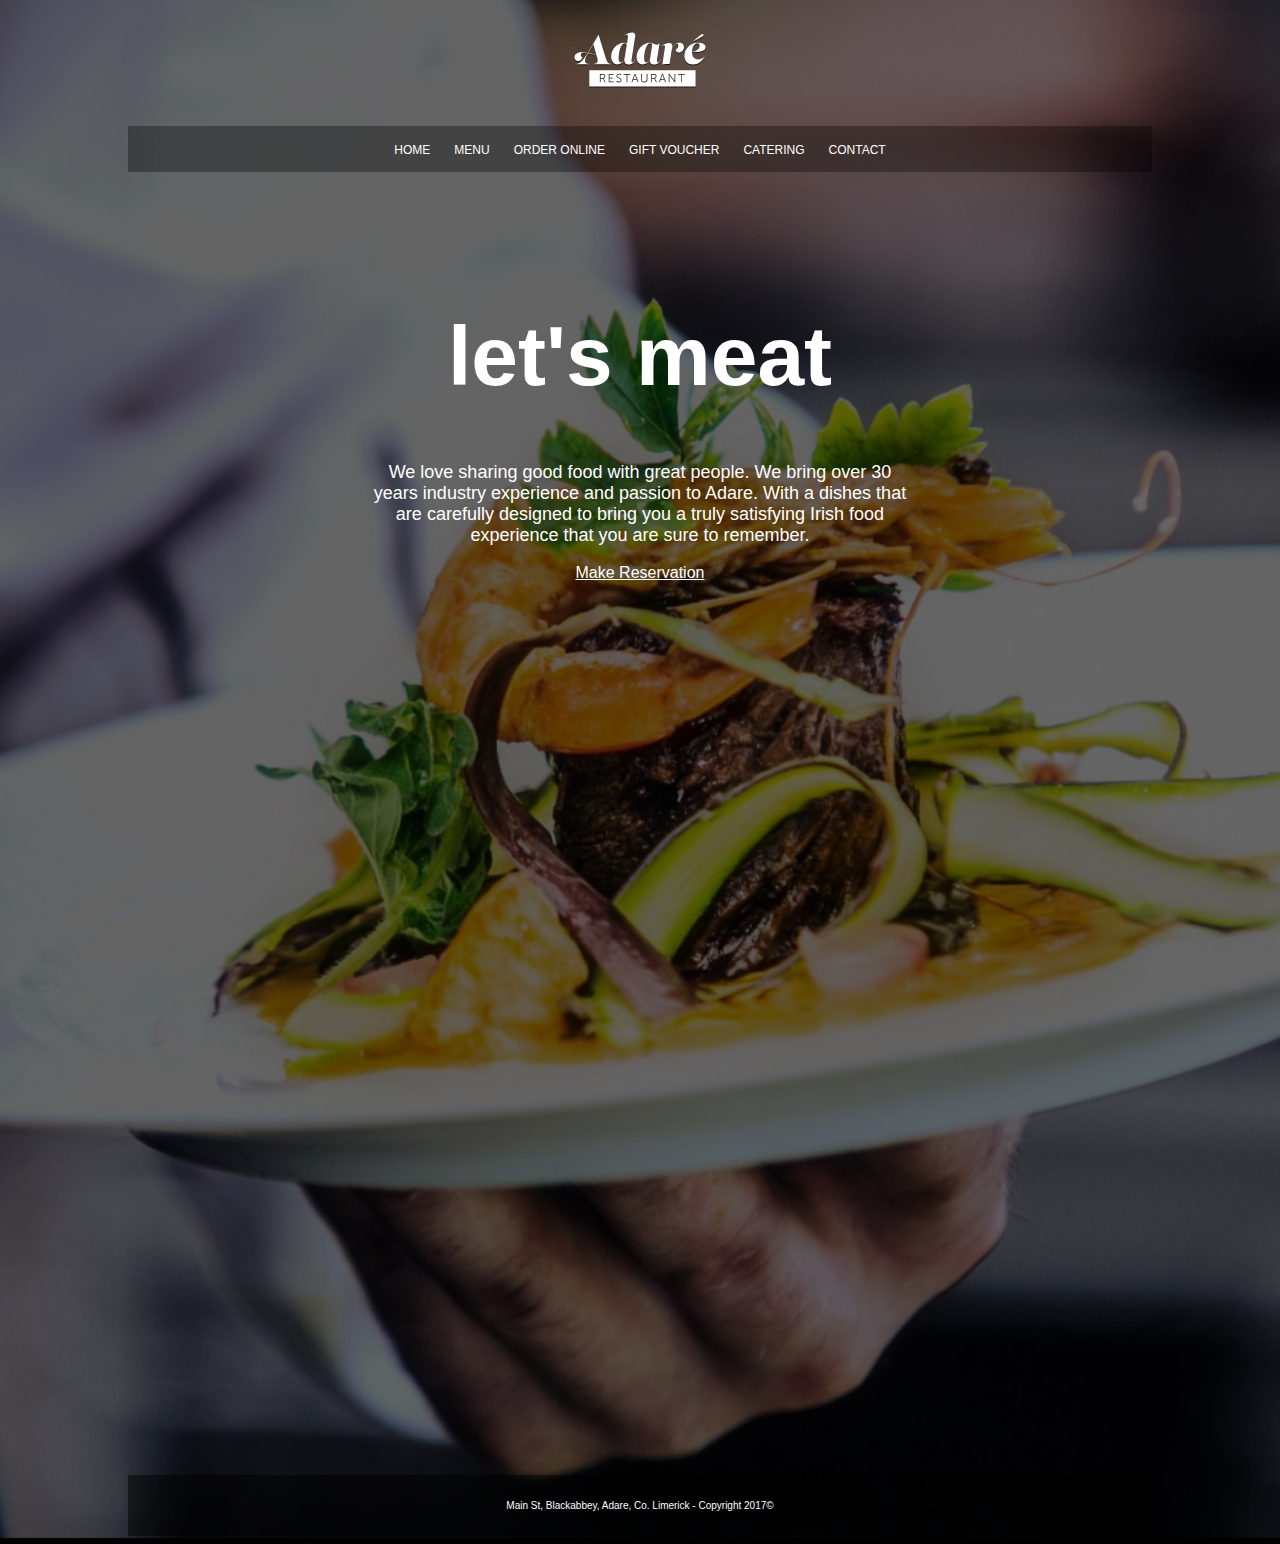
<file: Project 1/index.html>
<!DOCTYPE html>
<html lang="en">
<head>
    <meta charset="UTF-8">
    <meta http-equiv="X-UA-Compatible" content="IE=edge">
    <meta name="viewport" content="width=device-width, initial-scale=1.0">
    <title>Adare Restaurant</title>
    <link rel="stylesheet" href="style.css">
</head>
<body>
    <div class="container">
        <header>
            <img src="images/logo-adare-restaurant.png" alt="logo for Adare Restaurant">
         </header>
    
        <nav>
            <a href="#">HOME</a>
            <a href="#">MENU</a>
            <a href="#">ORDER ONLINE</a>
            <a href="#">GIFT VOUCHER</a>
            <a href="#">CATERING</a>
            <a href="#">CONTACT</a>
        </nav>
    
        <main>
            <h1>let's meat</h1>
            <p>We love sharing good food with great people. We bring over 30 years industry experience and passion to Adare. With a dishes that are carefully designed to bring you a truly satisfying Irish food experience that you are sure to remember.</p>
            <a href="mailto:akajeff@outlook.com " target="_blank"> Make Reservation</a>
        </main>

        <section>
            <iframe  src="https://www.google.com/maps/embed?pb=!1m14!1m8!1m3!1d970.0902269459978!2d-16.6807376!3d13.4518361!3m2!1i1024!2i768!4f13.1!3m3!1m2!1s0xec297ac624ddbf9%3A0xe92a78b8d1000c5e!2sChop%20Shop!5e0!3m2!1sen!2sgm!4v1621724201044!5m2!1sen!2sgm" width="1040" height="500" style="border:0;" allowfullscreen="" loading="lazy"></iframe>

            <iframe width="560" height="315" src="https://www.youtube.com/embed/7QJP6TlgcGo" title="YouTube video player" frameborder="0" allow="accelerometer; autoplay; clipboard-write; encrypted-media; gyroscope; picture-in-picture" allowfullscreen></iframe>
        </section>
     
        <footer>
            <p>Main St, Blackabbey, Adare, Co. Limerick - Copyright 2017©</p>
        </footer>
    </div>
</body>
</html>
</file>
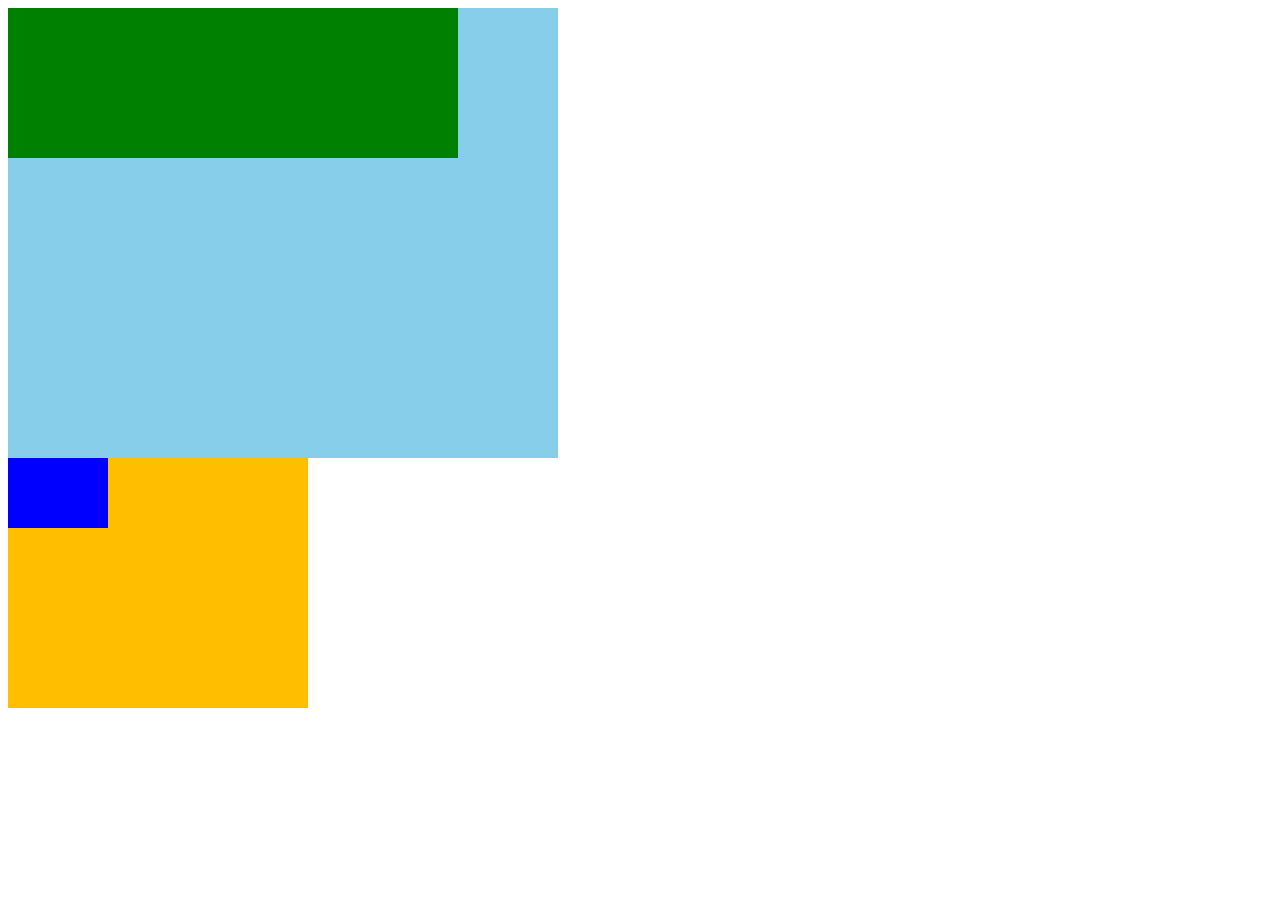
<file: HTML exercise/class-project-1a.html>
<!DOCTYPE html>
<html lang="en">
<head>
    <meta charset="UTF-8">
    <meta http-equiv="X-UA-Compatible" content="IE=edge">
    <meta name="viewport" content="width=device-width, initial-scale=1.0">
    <title>Class Project</title>
    <link rel="stylesheet" href="style1.css">

</head>


<body>
    <div class="box1">
        <div class="box2"></div>
    </div>
    <div class="box3">
        <div class="box4"></div>
    </div>
</body>
</html>
</file>
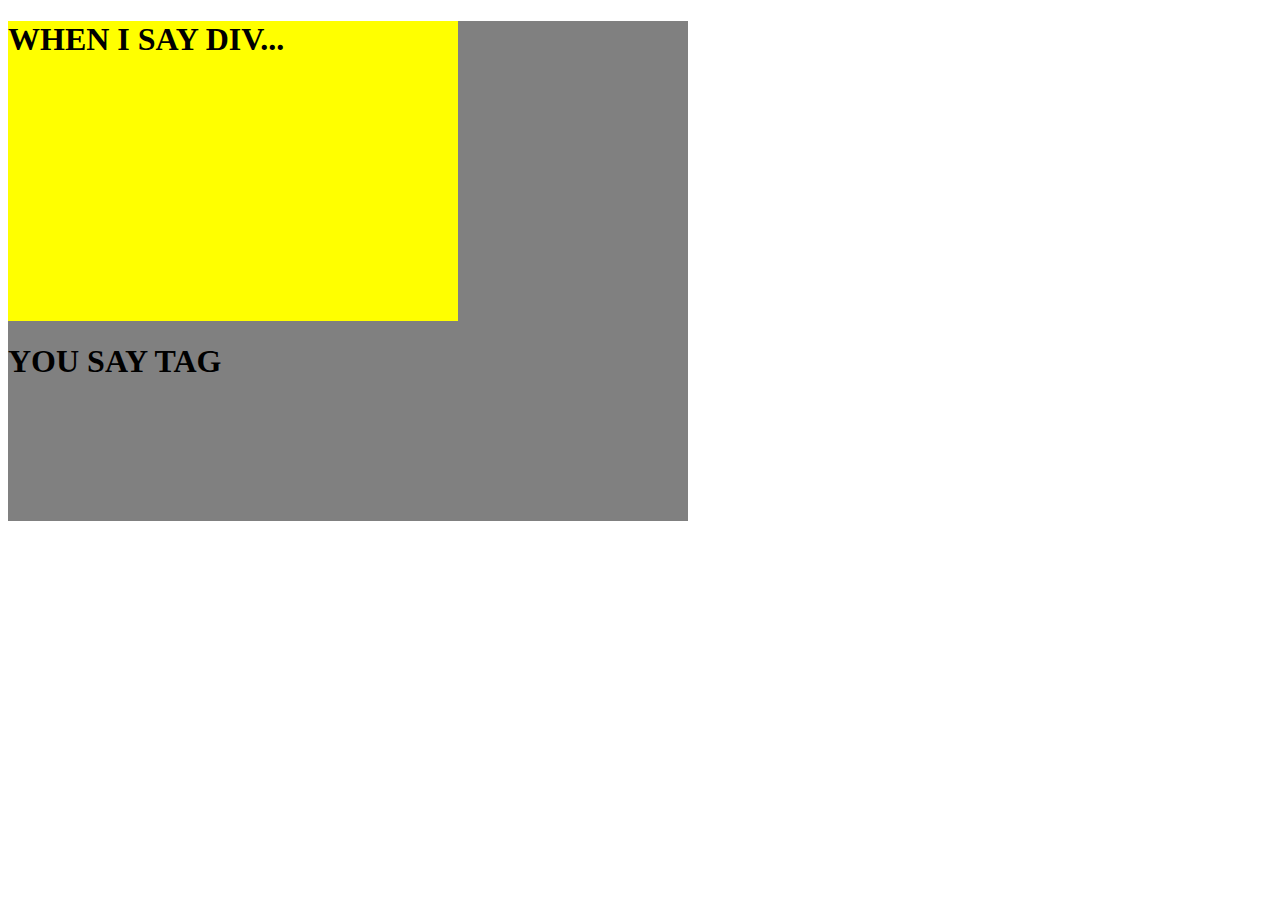
<file: HTML exercise/class-project-1b.html>
<!DOCTYPE html>
<html lang="en">
<head>
    <meta charset="UTF-8">
    <meta http-equiv="X-UA-Compatible" content="IE=edge">
    <meta name="viewport" content="width=device-width, initial-scale=1.0">
    <title>WHEN I SAY DIV... YOU SAY TAG</title>

    <link rel="stylesheet" href="style2.css">

</head>

<body>
    <div class="box1">
        
        <div class="box2"> 
            <h1>WHEN I SAY DIV...</h1>
        </div>
        <h1>YOU SAY TAG</h1>
    </div>
    
</body>
</html>
</file>
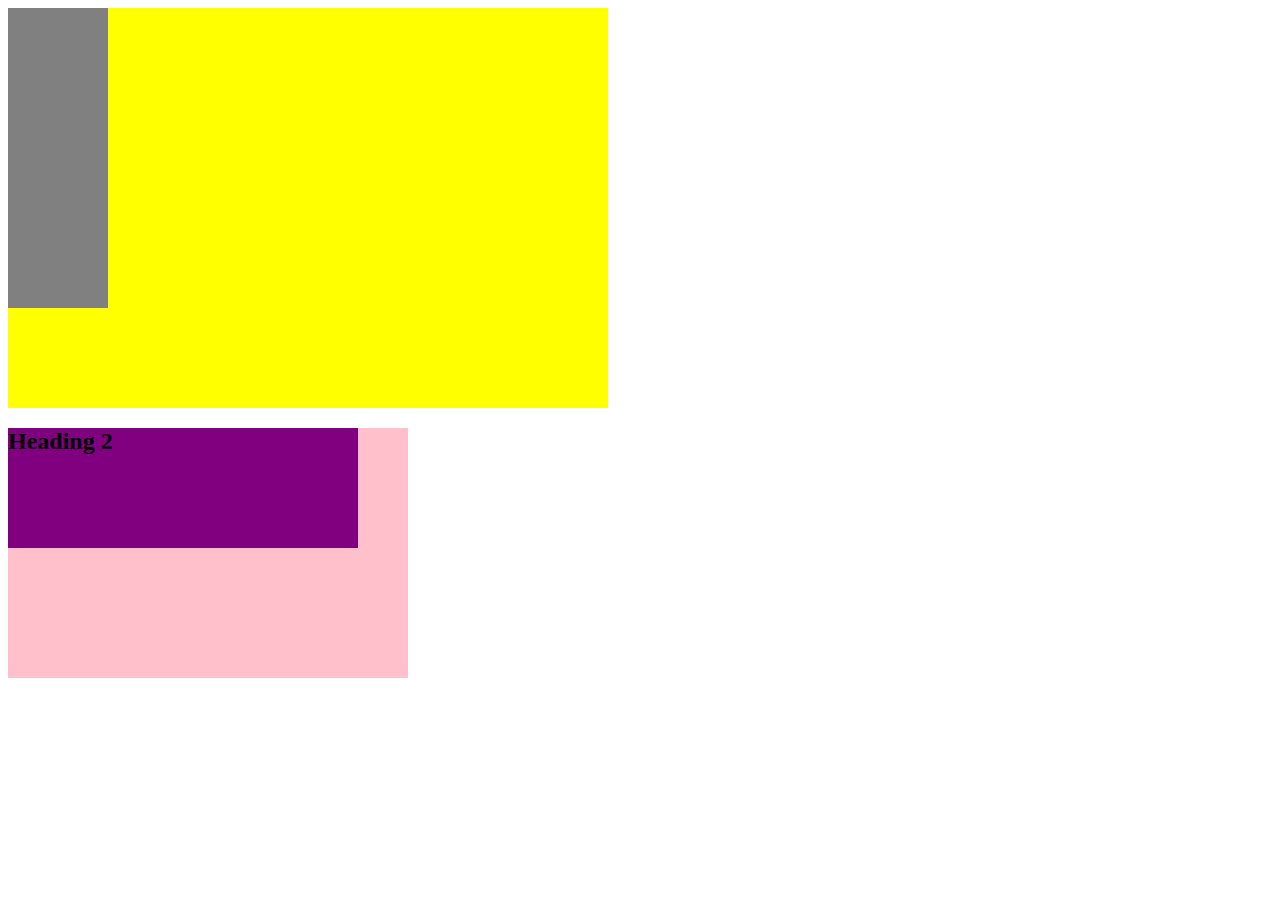
<file: Project 0/divtags.html>
<!DOCTYPE html>
<html lang="en">
<head>
    <meta charset="UTF-8">
    <meta http-equiv="X-UA-Compatible" content="IE=edge">
    <meta name="viewport" content="width=device-width, initial-scale=1.0">
    <title>Div Tags</title>
    <link rel="stylesheet" href="style.css">
</head>


<body>

    <div class="box1">
        <div class="box3">

        </div>
    </div>

    <div class="box2">
        <div class="box4">
            <h2>Heading 2</h2>
        </div>
    </div>

</body>




</html>
</file>
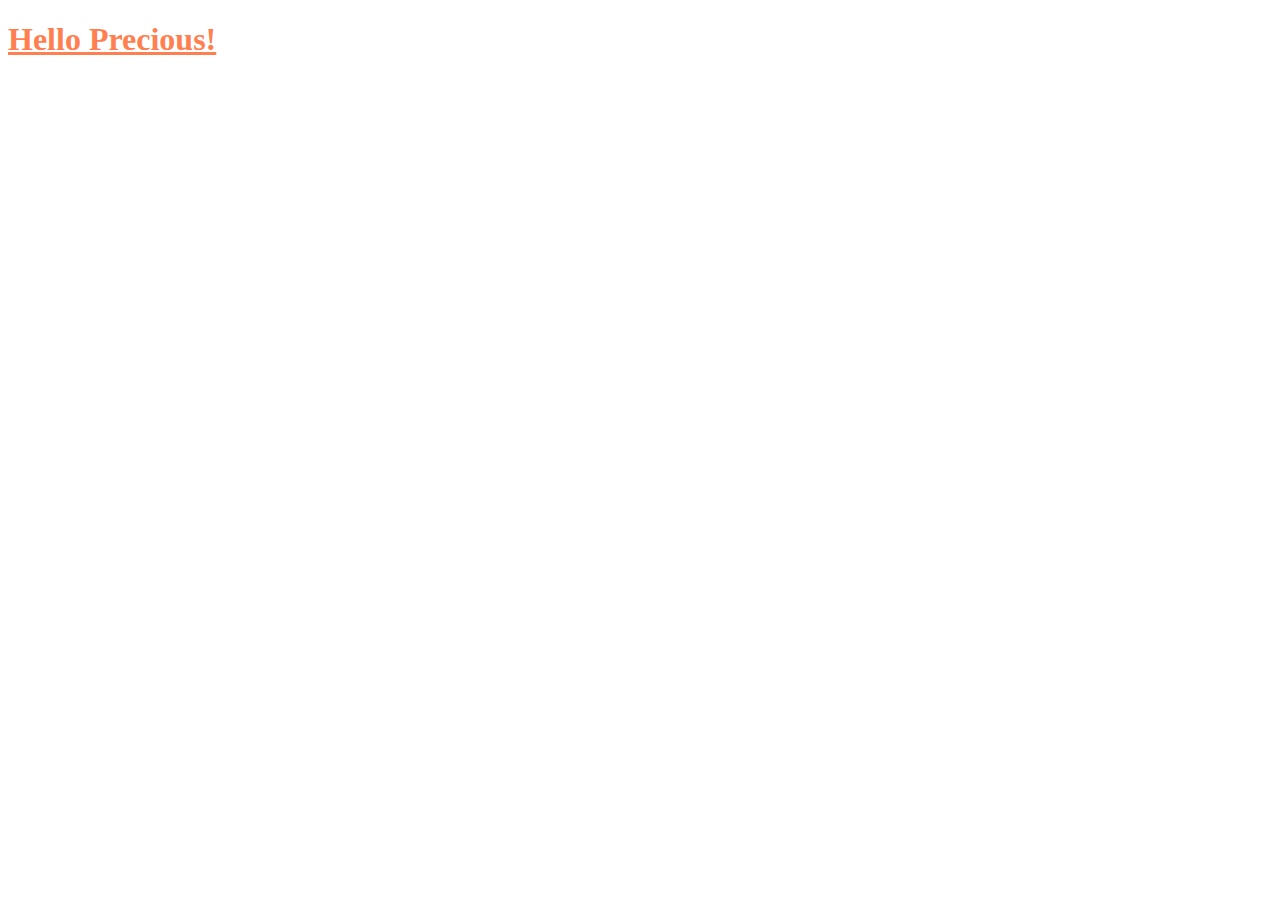
<file: Project 0/understanding-bodyhtmlhead.html>
<!DOCTYPE html>
<html lang="en">




<head>
    <meta charset="UTF-8">
    <meta http-equiv="X-UA-Compatible" content="IE=edge">
    <meta name="viewport" content="width=device-width, initial-scale=1.0">
    <title>Learnign HTML</title>
    <meta name="description" content="Between 100 to 120 words">

    <style>
        h1 {
            color:coral;
            text-decoration: underline;
        }
    </style>

</head>



<body>

       
    <h1>Hello Precious!</h1>

</body>




</html>
</file>
<file: Project 1/style.css>
body {
    background-color: darkslategray;
    background-image: url(images/background-adare-restaurant.jpg);
    background-size: cover; /*this resizes the window*/
    background-repeat: no-repeat;
    background-position: center;
}

.container {
    margin-left: auto;
    margin-right: auto;
    width: 1024px;
}

header {
    height: 118px;
    text-align: center; /*centers everything in the header*/
}

nav {
    background-color: rgba(0, 0, 0, 0.330);
    text-align: center;
    padding-top: 14px;
    padding-bottom: 14px;
} 

main {
    height: 400px;
    text-align: center;
    padding-top: 80px;
    padding-left: 240px;
    padding-right: 240px;
}

footer {
    background-color: rgba(0, 0, 0, 0.493);
    width: 1024px;
    padding-top: 15px;
    padding-bottom: 15px;
}

h1 {
    font-size: 84px;
    color: white;
    font-family: Arial, Helvetica, sans-serif;
}

a {
    color: white;
    font-family: Arial, Helvetica, sans-serif;
}

p {
    font-size: 18px;
    color: white;
    font-family: Arial, Helvetica, sans-serif;
} 

nav a { /*this is a more specific way of editing a*/
    text-decoration: none;
    font-size: 12px;
    padding-left: 10px;
    padding-right: 10px;
}

footer p {
    font-size: 10px;
    text-align: center;
}
</file>
<file: HTML exercise/style1.css>
.box1 {
    background-color: skyblue;
    width: 550px;
    height: 450px;
}

.box2 {
    background-color: green;
    width: 450px;
    height: 150px;
}

.box3 {
    background-color: rgb(255, 191, 0);
    width: 300px;
    height: 250px;
}

.box4 {
    background-color: blue;
    width: 100px;
    height: 70px;
}
</file>
<file: HTML exercise/style2.css>
.box1 {
    background-color: grey;
    width: 680px;
    height: 500px;
}
.box2{
    background-color: yellow;
    width: 450px;
    height: 300px;
}
</file>
<file: Project 0/style.css>
.box1 {
    background-color: yellow;
    width: 600px;
    height: 400px;
   }

   .box2 {
    background-color: pink;
    width: 400px;
    height: 250px;
   }

   .box3 {
    background-color: grey;
    width: 100px;
    height: 300px;
   }

   .box4 {
    background-color: purple;
    width: 350px;
    height: 120px;
   }
</file>
